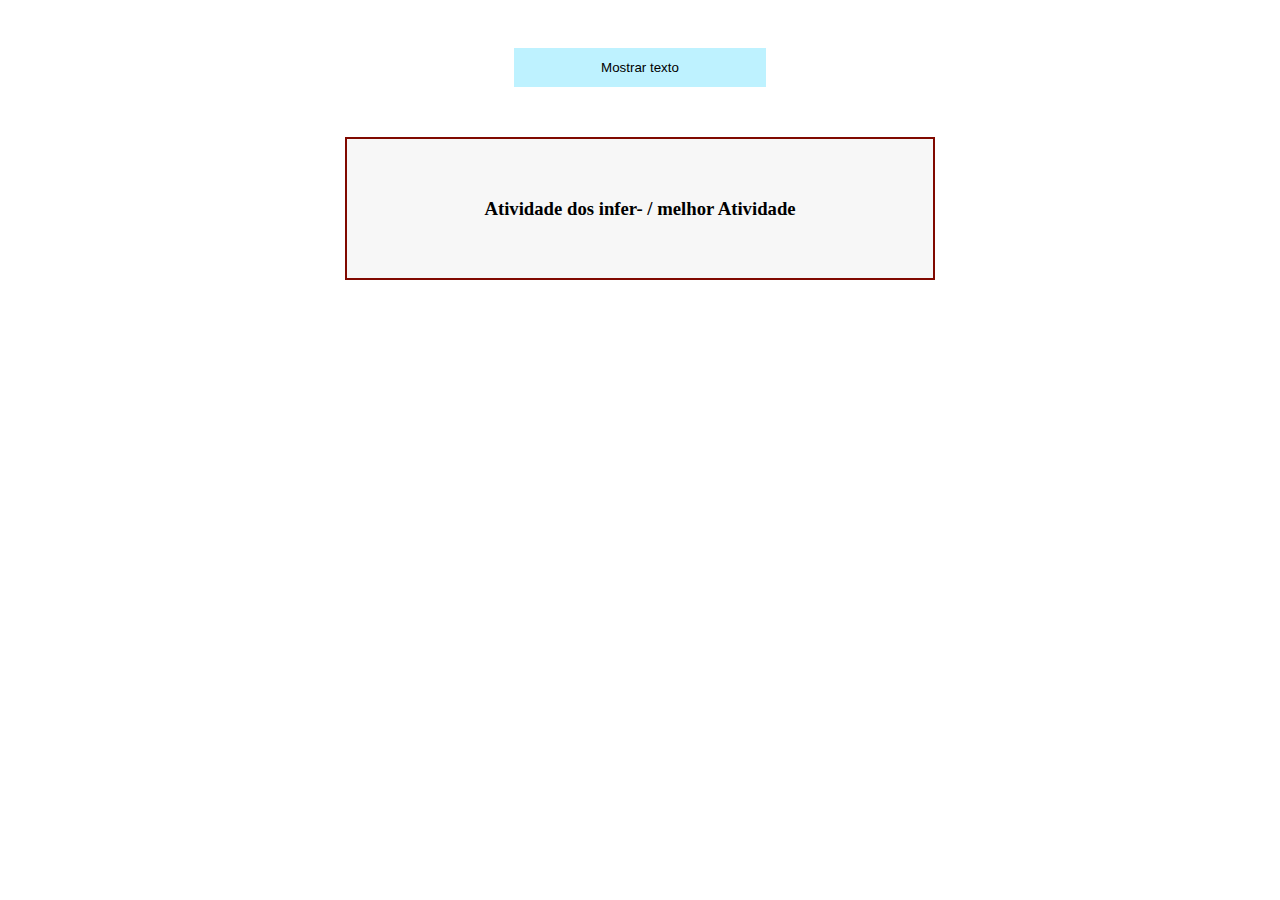
<file: Esconder mensagem/index.html>
<!DOCTYPE html>
<html lang="en">
<head>
    <meta charset="UTF-8">
    <meta name="viewport" content="width=device-width, initial-scale=1.0">
    <title>botao</title>
    <link href="css.css" rel="stylesheet">
</head>
<body>
    <div class="center">

    <button type="button" onclick="esconder()">Mostrar texto</button>
    <div class="result">
    <h3> Atividade dos infer- / melhor Atividade
    </h3>
    </div>
    </div>
    
</body>
<script src="js.js"></script>
</html>
</file>
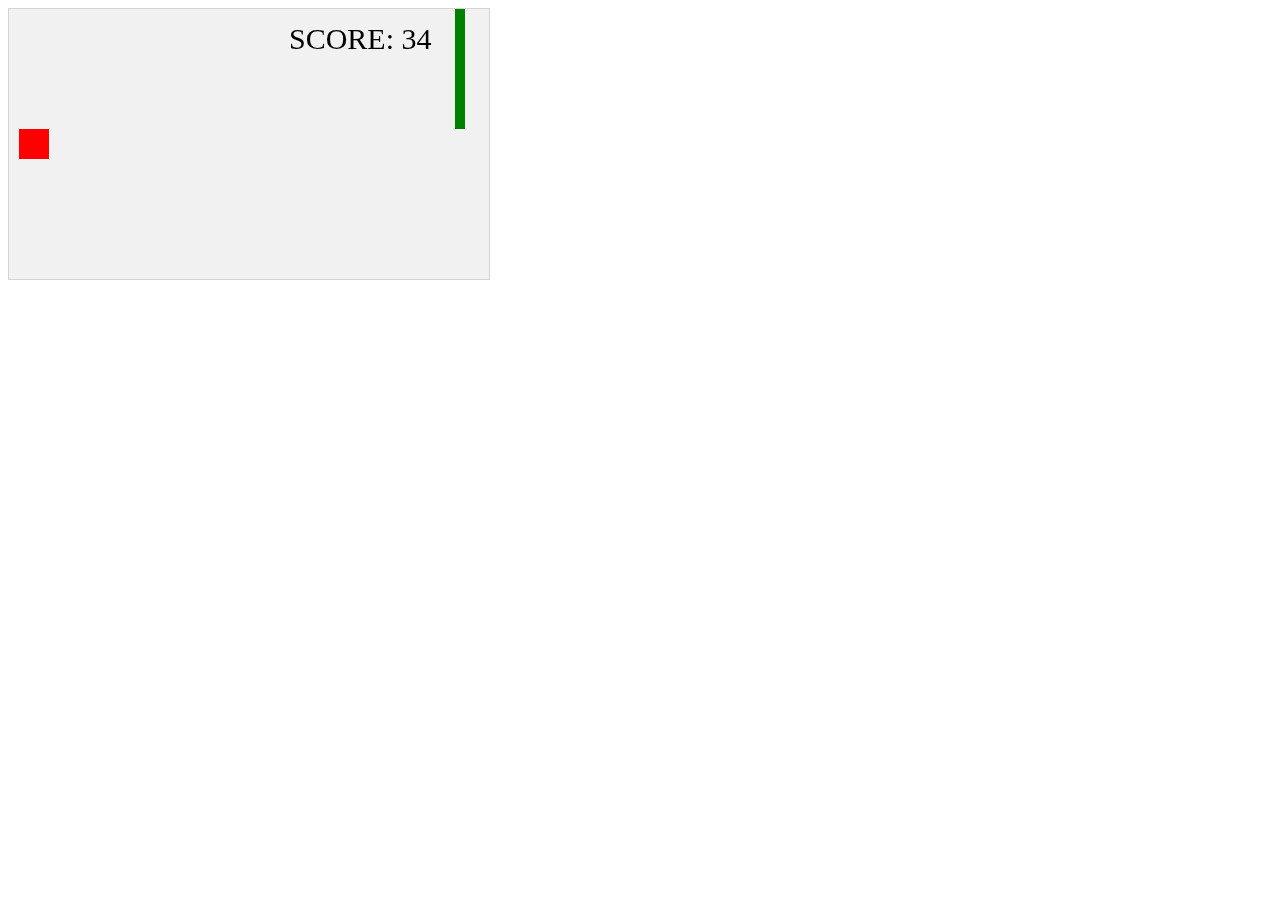
<file: game-js/index.html>
<!DOCTYPE html>
<html>
<head>
    <meta charset="utf-8">
    <meta name="viewport" content="width=device-width">
    <title>Jogo com Setas</title>
    <link href="style.css" rel="stylesheet" type="text/css" />
</head>
<body>
    <div style="text-align:center;width:480px;">
    </div>
    <script src="script.js"></script>
</body>
</html>
</file>
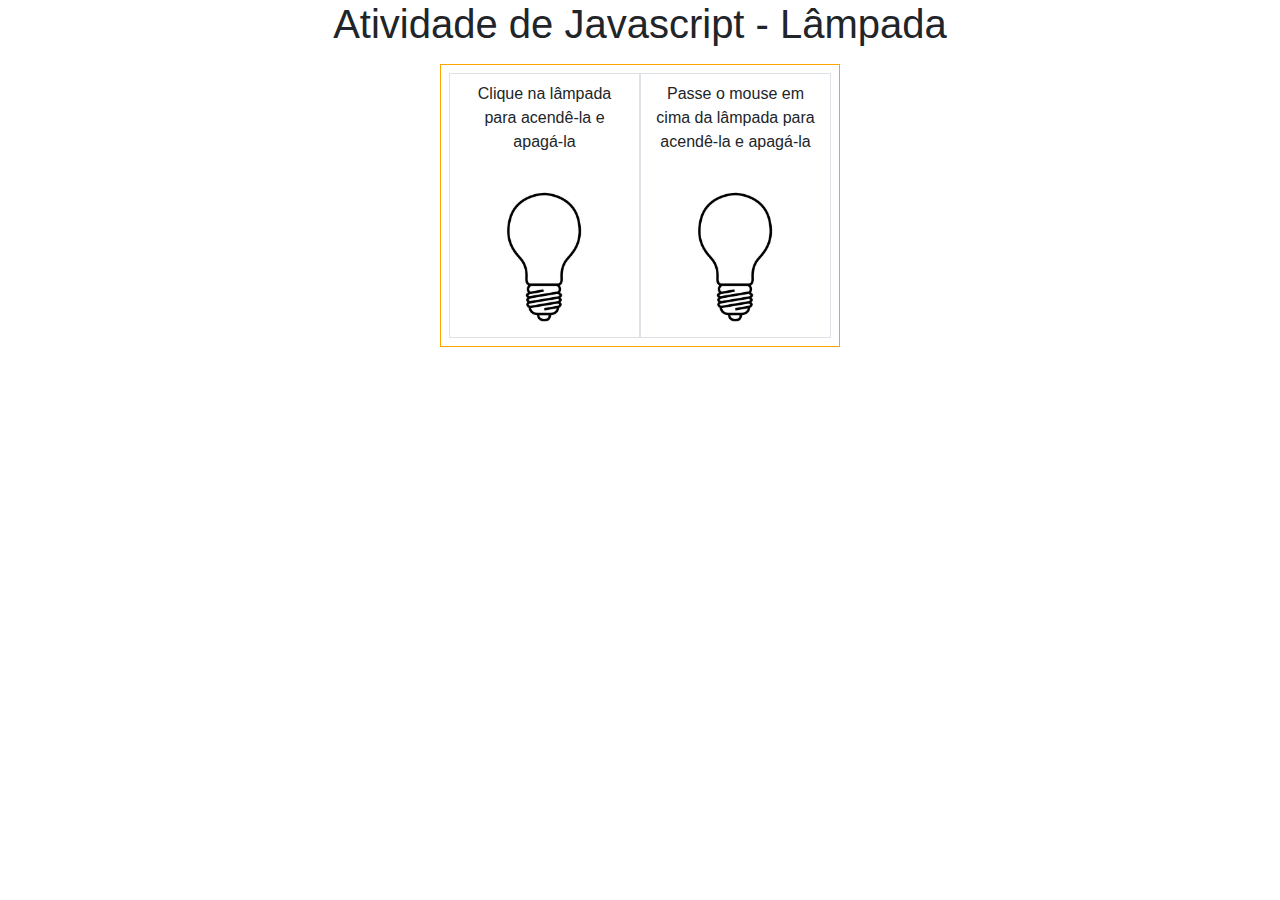
<file: js-lampada/index.html>
<!DOCTYPE html>
<html>

<head>
  <meta charset="utf-8">
  <meta name="viewport" content="width=device-width">
  <title>repl.it</title>
  <link rel="stylesheet" href="https://stackpath.bootstrapcdn.com/bootstrap/4.3.1/css/bootstrap.min.css">
  <link href="style.css" rel="stylesheet" type="text/css" />
</head>

<body class="container">
  <h1 class="text-center">Atividade de Javascript - Lâmpada</h1>
  <div class="row">
    <div class="col-6 border">
      <p class="text-center">Clique na lâmpada para acendê-la e apagá-la</p>
      <img class="img-fluid" onclick="trocar()" src="lampada.jpg" id="lampada-01" />
    </div>
    <div class="col-6 border">
      <p class="text-center">Passe o mouse em cima da lâmpada para acendê-la e apagá-la</p>
      <img class="img-fluid" src="lampada.jpg" id="lampada-02" />
    </div>
  </div>
  <script src="script.js"></script>
</body>

</html>
</file>
<file: Esconder mensagem/css.css>
.Esconder{
  display: none;
}
.center{
  display: flex;
  flex-direction: column;
  align-items: center;
}

button{
 padding: 12px;
 width: 20%;
 background-color: rgb(190, 242, 255);
 border: none;
 margin-top: 40px;
}
.result{
  padding: 40px;
  width: 40%;
  background-color: rgb(247, 247, 247);
  text-align: center;
  margin-top: 50px;
  border: 2px solid rgb(128, 9, 0);
}
</file>
<file: game-js/style.css>
canvas {
    border:1px solid #d3d3d3;
    background-color: #f1f1f1;
}
</file>
<file: js-lampada/style.css>
body {
    display: flex;
    flex-direction: column;
    gap: 8px;
    align-items: center;
  }
  
  button {
    padding: 8px;
    width: 400px;
  }
  
  div {
    padding: 8px;
    width: 400px;
    border: 1px solid orange;
  }
  
  .oculta {
    display: none;
  }
</file>
